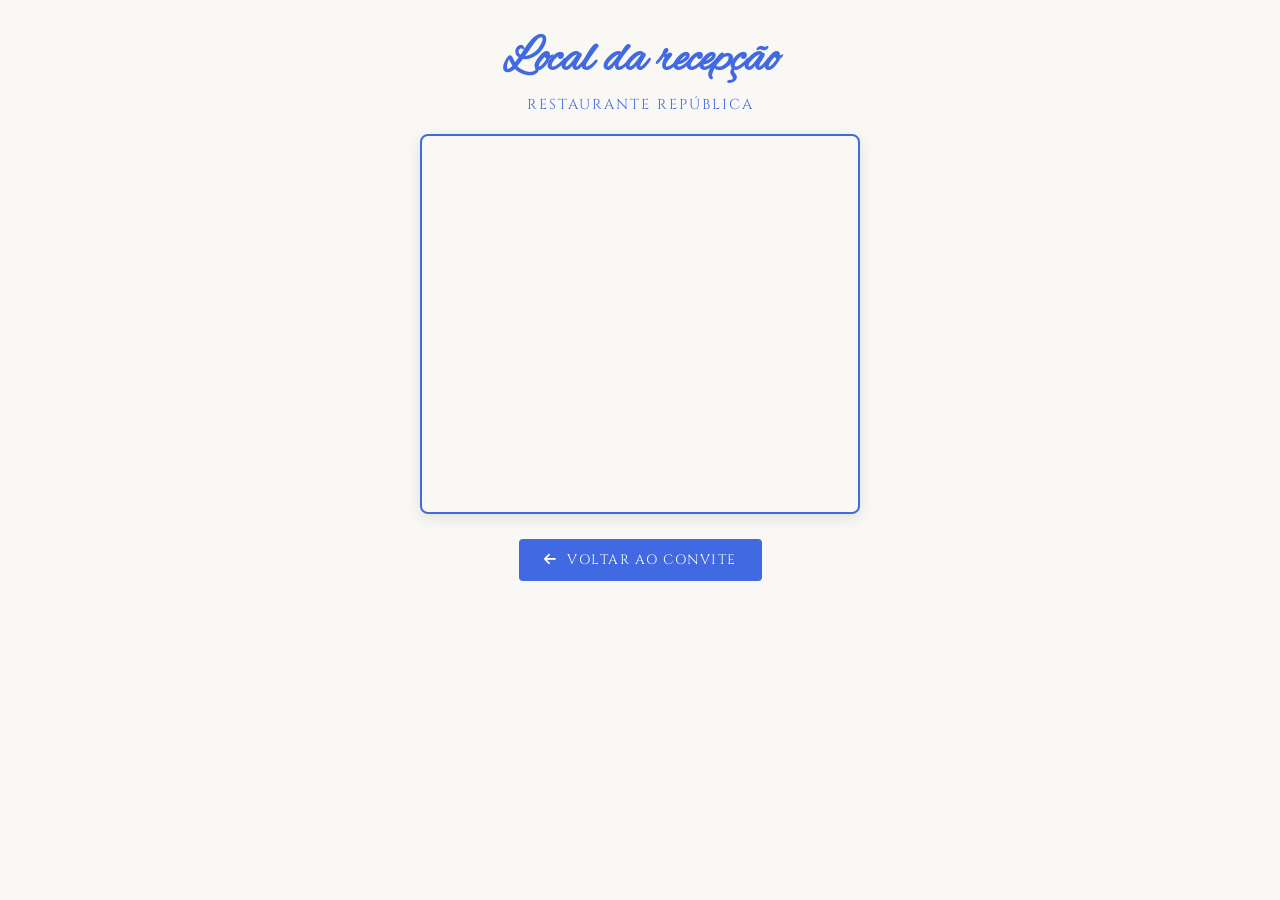
<file: local-recepcao.html>
<!DOCTYPE html>
<html lang="pt-BR">
<head>
  <meta charset="UTF-8">
  <meta name="viewport" content="width=device-width, initial-scale=1.0">
  <title>Fernando e Patrícia</title>
  
  <!-- Google Fonts & FontAwesome -->
  <link rel="preconnect" href="https://fonts.googleapis.com">
  <link rel="preconnect" href="https://fonts.gstatic.com" crossorigin>
  <link href="https://fonts.googleapis.com/css2?family=Alex+Brush&family=Cinzel:wght@400;500;600&display=swap" rel="stylesheet">
  <link rel="stylesheet" href="https://cdnjs.cloudflare.com/ajax/libs/font-awesome/6.4.0/css/all.min.css">

  <!-- Estilos da página de localização -->
  <style>
    :root {
      --bg-color: #FAF8F5;
      --primary-color: #4169E1;
      --text-gold: #4169E1;
      --font-cursive: 'Alex Brush', cursive;
      --font-serif: 'Cinzel', serif;
    }

    * {
      box-sizing: border-box;
      margin: 0;
      padding: 0;
    }

    body {
      background-color: var(--bg-color);
      font-family: var(--font-serif);
      color: var(--text-gold);
      min-height: 100vh;
      display: flex;
      justify-content: center;
      align-items: flex-start;
    }

    .page-container {
      width: 100%;
      max-width: 480px;
      padding: 30px 20px;
      text-align: center;
      display: flex;
      flex-direction: column;
      align-items: center;
    }

    .title {
      font-family: var(--font-cursive);
      font-size: 3rem;
      color: var(--primary-color);
      margin-bottom: 5px;
    }

    .subtitle {
      font-size: 0.9rem;
      letter-spacing: 2px;
      text-transform: uppercase;
      margin-bottom: 20px;
    }

    .map-frame {
      width: 100%;
      height: 380px;
      border: 2px solid var(--primary-color);
      border-radius: 8px;
      overflow: hidden;
      box-shadow: 0 4px 15px rgba(0, 0, 0, 0.1);
      margin-bottom: 25px;
    }

    .map-frame iframe {
      width: 100%;
      height: 100%;
      border: 0;
    }

    /* Botão de Voltar ao Convite */
    .back-btn {
      display: inline-flex;
      align-items: center;
      gap: 10px;
      background-color: var(--primary-color);
      color: #FFFFFF;
      text-decoration: none;
      padding: 12px 25px;
      border-radius: 4px;
      font-size: 0.85rem;
      letter-spacing: 1.5px;
      text-transform: uppercase;
      transition: transform 0.2s ease, background-color 0.2s ease;
    }

    .back-btn:hover {
      transform: scale(1.03);
    }
  </style>
</head>
<body>

  <div class="page-container">
    <h1 class="title">Local da recepção</h1>
    <p class="subtitle">Restaurante República</p>

    <!-- MAPA INCORPORADO DO GOOGLE MAPS (Entrar no google maps, digitar o local, compartilhar e escoher opção incorporar um mapa e copiar apenas o link) -->
    <div class="map-frame">
      <iframe 
        src="https://www.google.com/maps/embed?pb=!1m18!1m12!1m3!1d3602.2584989244133!2d-50.64866992367042!3d-25.463042434201693!2m3!1f0!2f0!3f0!3m2!1i1024!2i768!4f13.1!3m3!1m2!1s0x94e87f87ae9572ff%3A0xf9ac9c25d758a48c!2sRESTAURANTE%20REP%C3%9ABLICA%20REQUINTE%20SUSHI%20E%20PiZZARIA!5e0!3m2!1spt-BR!2sbr!4v1792243018014!5m2!1spt-BR!2sbr" width="600" height="450" style="border:0;" allowfullscreen="" loading="lazy" referrerpolicy="strict-origin-when-cross-origin" width="600" height="450" style="border:0;" allowfullscreen="" loading="lazy" referrerpolicy="strict-origin-when-cross-origin" 
        loading="lazy" 
        referrerpolicy="no-referrer-when-downgrade">
      </iframe>
    </div>

    <!-- BOTÃO PARA VOLTAR -->
    <a href="./index.html" class="back-btn">
      <i class="fas fa-arrow-left"></i>
      Voltar ao Convite
    </a>
  </div>

</body>
</html>
</file>
